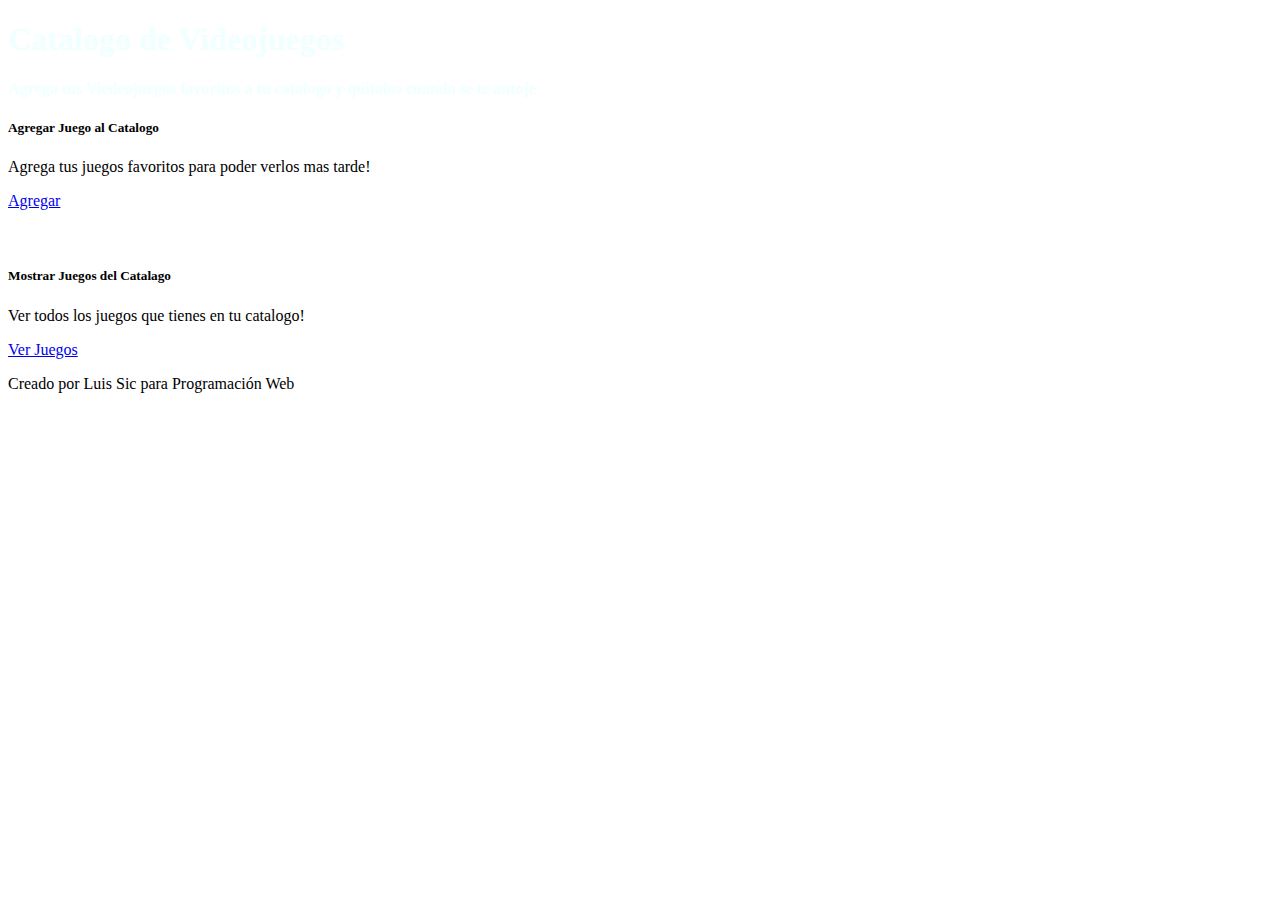
<file: index.html>
<!DOCTYPE html>
<html lang="en">
<head>
    <meta charset="UTF-8">
    <meta name="viewport" content="width=device-width, initial-scale=1.0">
    <meta http-equiv="X-UA-Compatible" content="ie=edge">
    <title>Document</title>
    <link rel="stylesheet" href="https://stackpath.bootstrapcdn.com/bootstrap/4.1.3/css/bootstrap.min.css" integrity="sha384-MCw98/SFnGE8fJT3GXwEOngsV7Zt27NXFoaoApmYm81iuXoPkFOJwJ8ERdknLPMO" crossorigin="anonymous">
    <link rel="stylesheet" href="main.css" type="text/css"/>
</head>
<body class="container-fluid">
    <header class="jumbotron jumbotron-fluid">
        <h1>Catalogo de Videojuegos</h1>      
        <p>Agrega tus Viedeojuegos favoritos a tu catalogo y quitalos cuando se te antoje</p>
    </header>

    <div class="row">
        <div class="col-sm-6">
            <div class="card">
                <div class="card-body">
                    <h5 class="card-title">Agregar Juego al Catalogo</h5>
                    <p class="card-text">Agrega tus juegos favoritos para poder verlos mas tarde!</p>
                    <a href="#prueba" class="btn btn-primary" onclick="mostrar(1)">Agregar</a>
                </div>
            </div>
        </div>
        <br><br>
        <div class="col-sm-6">
                <div class="card">
                    <div class="card-body">
                        <h5 class="card-title">Mostrar Juegos del Catalago</h5>
                        <p class="card-text">Ver todos los juegos que tienes en tu catalogo!</p>
                        <a href="#IrMostrar" class="btn btn-primary" onclick="mostrar(4)">Ver Juegos</a>
                    </div>
                </div>
        </div>
    </div>
    <form name="AgregarPrueba" id="Agregar" style="display:none" class="mt-5">
        <div class="form-row">
          <div class="form-group col-md-4">
            <label for="inputTitulo">Titulo del Juego</label>
            <input type="text" class="form-control" id="inputTitulo" placeholder="Titulo">
          </div>
          <div class="form-group col-md-4">
            <label for="inputPlataformo">Plataforma</label>
            <input type="text" class="form-control" id="inputPlataforma" placeholder="Plataforma">
          </div>
          <div class="form-group col-md-4">
            <label for="inputEdicion">Edicion</label>
            <input type="text" class="form-control" id="inputEdicion" placeholder="Edicion">
          </div>
        </div>
        <div class="form-group">
          <label for="inputDescripcion">Descripcion</label>
          <input type="text" class="form-control" id="inputDescripcion" placeholder="Descipcion">
        </div>
        <div class="form-row">
            <div class="form-group col-md-6">
                <label for="inputDesarrollo">Desarrollado Por</label>
                <select id="inputDesarrollo" class="form-control">
                  <option>Electronic Arts</option>
                  <option>Square Enix</option>
                  <option>Nintendo</option>
                  <option>Sony</option>
                  <option>Capcom</option>
                  <option>Microsoft Studios</option>
                </select>
              </div>
          <div class="form-group col-md-6">
            <label for="inputClasificacion">Clasificacion</label>
            <select id="inputClasificacion" class="form-control">
              <option>Todos</option>
              <option>Todos +10</option>
              <option>Adolecentes</option>
              <option>Maduro</option>
              <option>Adulto Unicamente</option>
              <option>Clasificacion Pendiente</option>
            </select>
          </div>
        </div>
        <button type="submit" class="btn btn-primary" onclick="agregar()">Guardar</button>
        <a name="prueba"></a>  
    </form>
    <form id="Mostrar" style="display:none" class="mt-5">
        <div class="form-group">
            <label for="exampleFormControlSelect2">Juegos de tu Catalogo</label>
            <select multiple class="form-control" id="exampleFormControlSelect2">
                <option>Halo 5</option>
                <option>Call Of Duty</option>
                <option>Battlefield 1</option>
                <option>Star Wars Battlefront 2</option>
                <option>FIFA 18</option>
            </select>
        </div>
        <button type="submit" class="btn btn-primary" onclick="borrar()">Eliminar</button>
        <button type="submit" class="btn btn-primary" onclick="actualizar()">Editar</button>
        <a name="IrMostrar"></a>  
    </form>
   
    <footer class="footer">
        <div class="container">
            <p class="text-muted">Creado por Luis Sic para Programación Web</p>
        </div>
    </footer>

    <script src="vanillaJS.js"></script>
    <script src="https://stackpath.bootstrapcdn.com/bootstrap/4.1.3/js/bootstrap.min.js" integrity="sha384-ChfqqxuZUCnJSK3+MXmPNIyE6ZbWh2IMqE241rYiqJxyMiZ6OW/JmZQ5stwEULTy" crossorigin="anonymous"></script>
</body>
</html>
</file>
<file: main.css>
header{
    background-image: url("https://i.pinimg.com/originals/74/05/73/7405734041c438bcb57e5783aade5697.jpg");
    background-size: 100% 100%;
    color: azure;
    font-weight: bold;
}
</file>
